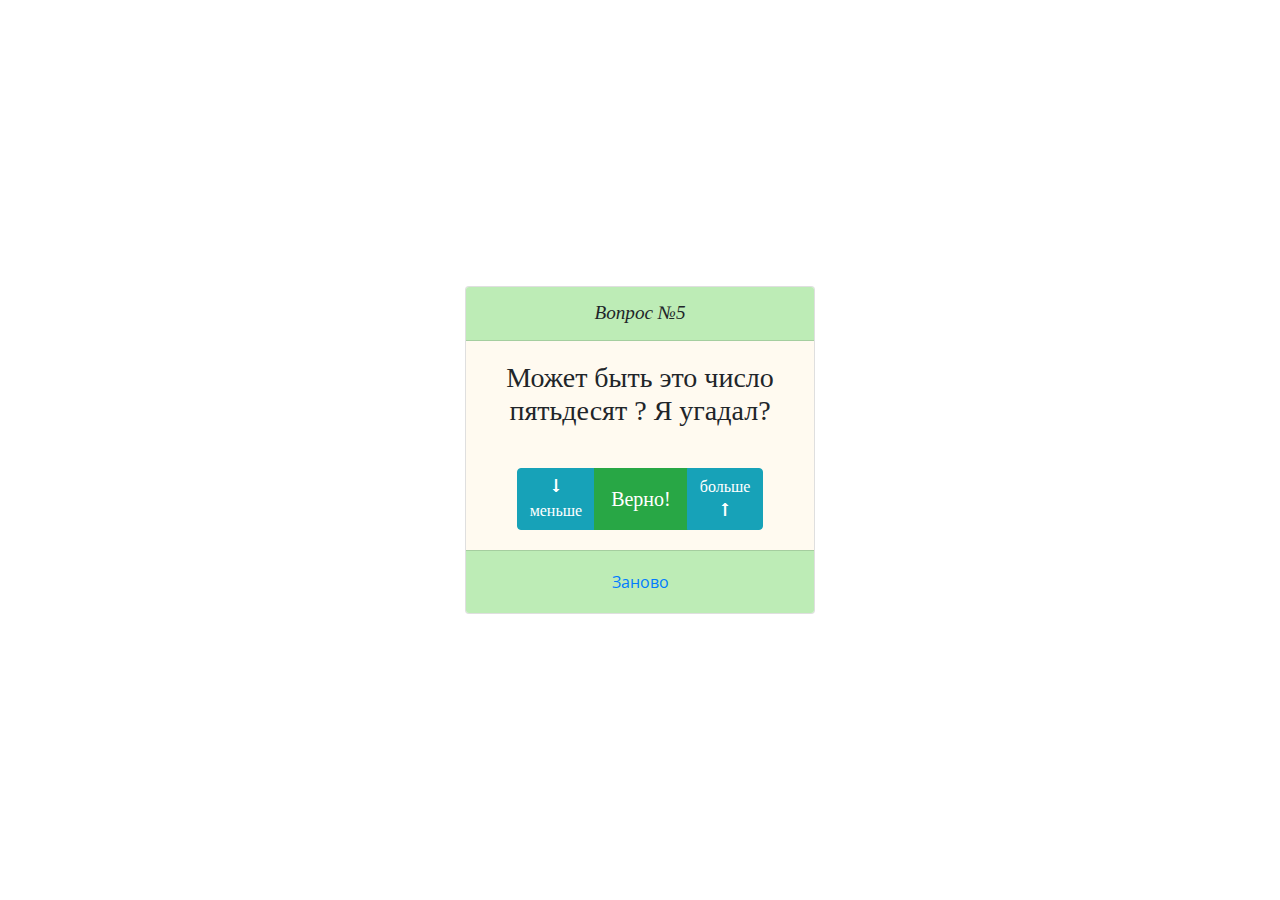
<file: bjs/08_if_else/index.html>
<!DOCTYPE html>
<html lang="ru">
<head>
    <meta charset="UTF-8">
    <title>Угадайка</title>
    <link rel="stylesheet" href="https://stackpath.bootstrapcdn.com/bootstrap/4.4.1/css/bootstrap.min.css"
          integrity="sha384-Vkoo8x4CGsO3+Hhxv8T/Q5PaXtkKtu6ug5TOeNV6gBiFeWPGFN9MuhOf23Q9Ifjh" crossorigin="anonymous">
    <link href="https://fonts.googleapis.com/css2?family=Open+Sans" rel="stylesheet">
    <link rel="stylesheet" href="style.css" type="text/css"/>
</head>
<body>
<div class="container">

    <!-- <div class="modal_window">
        <div class="divMin">
            <input type="number" class="inputMin">
            <button class="setMin">Установить минимум</button>
        </div>

        <div class="divMax">
            <input type="number" class="inputMax">
            <button class="setMax">Установить максимум</button>
        </div>

        <div class="divCond">
            <button class="btn btn-info" id="btnCond"> >Кликни меня для начала игры</button>
        </div>

    </div>

    <script>
        let setMinBtn = document.querySelector(".setMin");
        let setMaxBtn = document.querySelector(".setMax");
        let inputMin = document.querySelector(".inputMin");
        let inputMax = document.querySelector(".inputMax");
        let divMin = document.querySelector(".divMin");
        let divMax = document.querySelector(".divMax");

        let step = 0;

        setMinBtn.addEventListener("click", () => {
            let min = Number(inputMin.value());
            step += 1;
        });
    </script> -->

    <div class="row game-card align-items-center">
        <div class="col col-md-4 offset-md-4">
            <div class="card text-center">
                <div class="card-header">
                    <p class="m-0">Вопрос №<span id="orderNumberField">5</span></p>
                </div>
                <div class="card-body">
                    <div class="row no-gutters">
                        <div class="col">
                            <h3 class="card-title m-0"><span id="answerField">Вы загадали число 5?</span></h3>
                        </div>
                    </div>
                </div>
                <div class="card-body">
                    <div class="btn-group">
                        <button class="btn btn-info" id="btnLess">&#129047;<br>меньше</button>
                        <button class="btn btn-success btn-lg" id="btnEqual">Верно!</button>
                        <button class="btn btn-info" id="btnOver">больше<br>&#129045;</button>
                    </div>
                </div>
                <div class="card-footer">
                    <button class="btn btn-link" id="btnRetry">Заново</button>
                </div>
            </div>
        </div>
    </div>
</div>
<script src="script.js"></script>
</body>
</html>
</file>
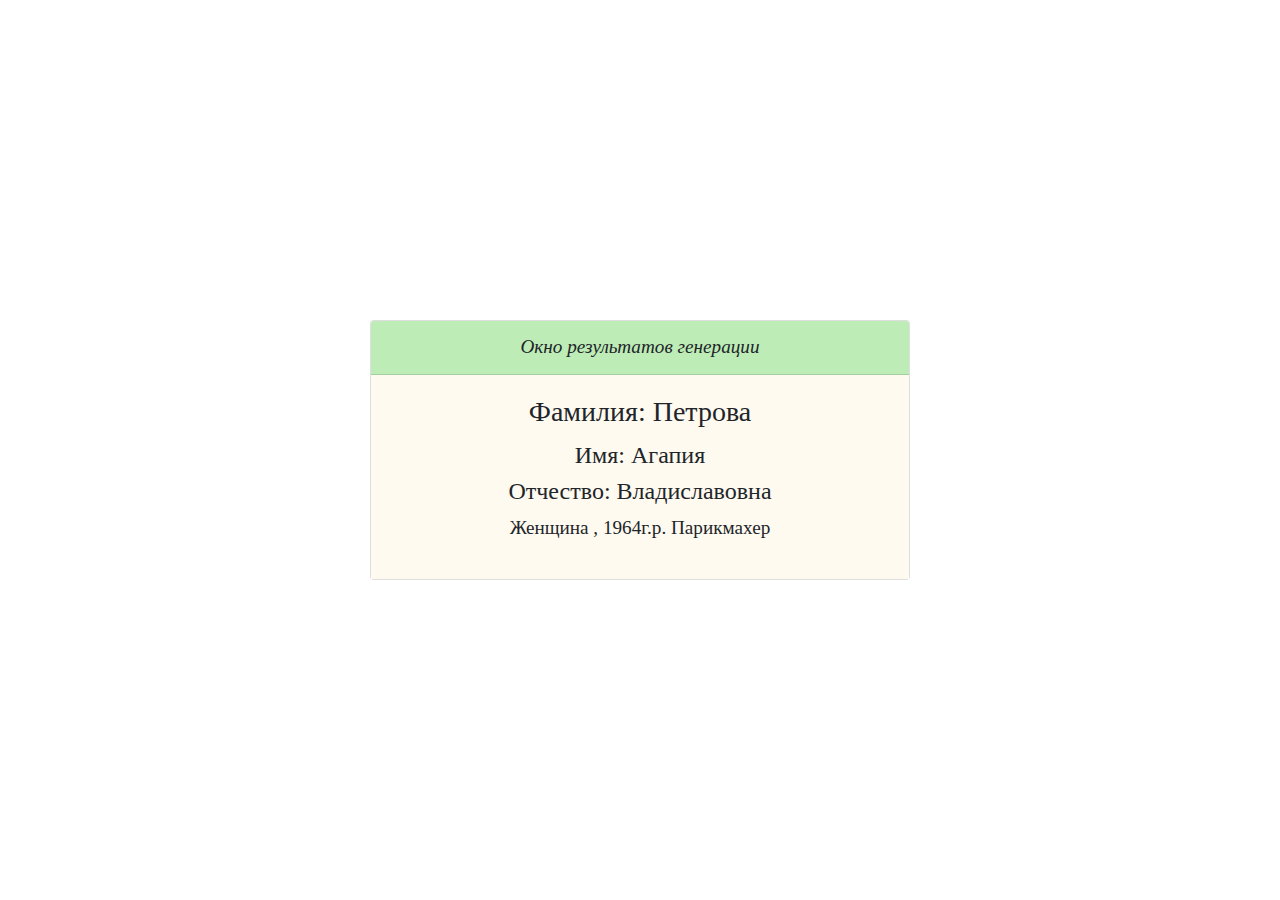
<file: bjs/10_function_object/index.html>
<!DOCTYPE html>
<html lang="ru">
<head>
    <meta charset="UTF-8">
    <title>Генератор случайных пользователей</title>
    <link rel="stylesheet" href="https://stackpath.bootstrapcdn.com/bootstrap/4.4.1/css/bootstrap.min.css"
          integrity="sha384-Vkoo8x4CGsO3+Hhxv8T/Q5PaXtkKtu6ug5TOeNV6gBiFeWPGFN9MuhOf23Q9Ifjh" crossorigin="anonymous">
    <link href="https://fonts.googleapis.com/css2?family=Open+Sans" rel="stylesheet">
    <link rel="stylesheet" href="style.css" type="text/css"/>
</head>
<body>
<div class="container">
    <div class="row game-card align-items-center">
        <div class="col col-md-6 offset-md-3">
            <div class="card text-center">
                <div class="card-header">
                    <p class="m-0">Окно результатов генерации</p>
                </div>
                <div class="card-body">
                    <div class="row">
                        <div class="col">
                            <h3 class="card-title">Фамилия: <span id="surnameOutput">Иванов</span></h3>
                            <h4>Имя: <span id="firstNameOutput">Иван</span></h4>
                            <h4>Отчество: <span id="patronymicOutput">Иванов</span></h4>
                            <p>
                                <span id="genderOutput">Мужчина</span>
                                <span>, </span>
                                <span id="birthYearOutput">1923</span>
                                <span id="professionOutput">Генерация профессии</span>
                            </p>
                        </div>
                    </div>
                </div>
            </div>
        </div>
    </div>
</div>
<script src="personGenerator.js"></script>
<script src="init.js"></script>
</body>
</html>
</file>
<file: bjs/08_if_else/style.css>
.game-card {
    height: 100vh;
    font-family: 'Open Sans', monospace;
}

.card-header {
    background-color:rgb(189, 236, 182);
    font-family: 'Times New Roman', Times, serif;
    font-style: italic;
    font-size: larger;
}

.card-body {
    background-color:rgb(255, 250, 240);
    font-family: 'Times New Roman', Times, serif;
    font-style: normal;
    font-size: larger;
}

.card-footer {
    background-color:rgb(189, 236, 182);
}
</file>
<file: bjs/10_function_object/style.css>
.game-card {
    height: 100vh;
    font-family: 'Open Sans', monospace;
}

.card-header {
    background-color:rgb(189, 236, 182);
    font-family: 'Times New Roman', Times, serif;
    font-style: italic;
    font-size: larger;
}

.card-body {
    background-color:rgb(255, 250, 240);
    font-family: 'Times New Roman', Times, serif;
    font-style: normal;
    font-size: larger;
}

.card-footer {
    background-color:rgb(189, 236, 182);
}
</file>
